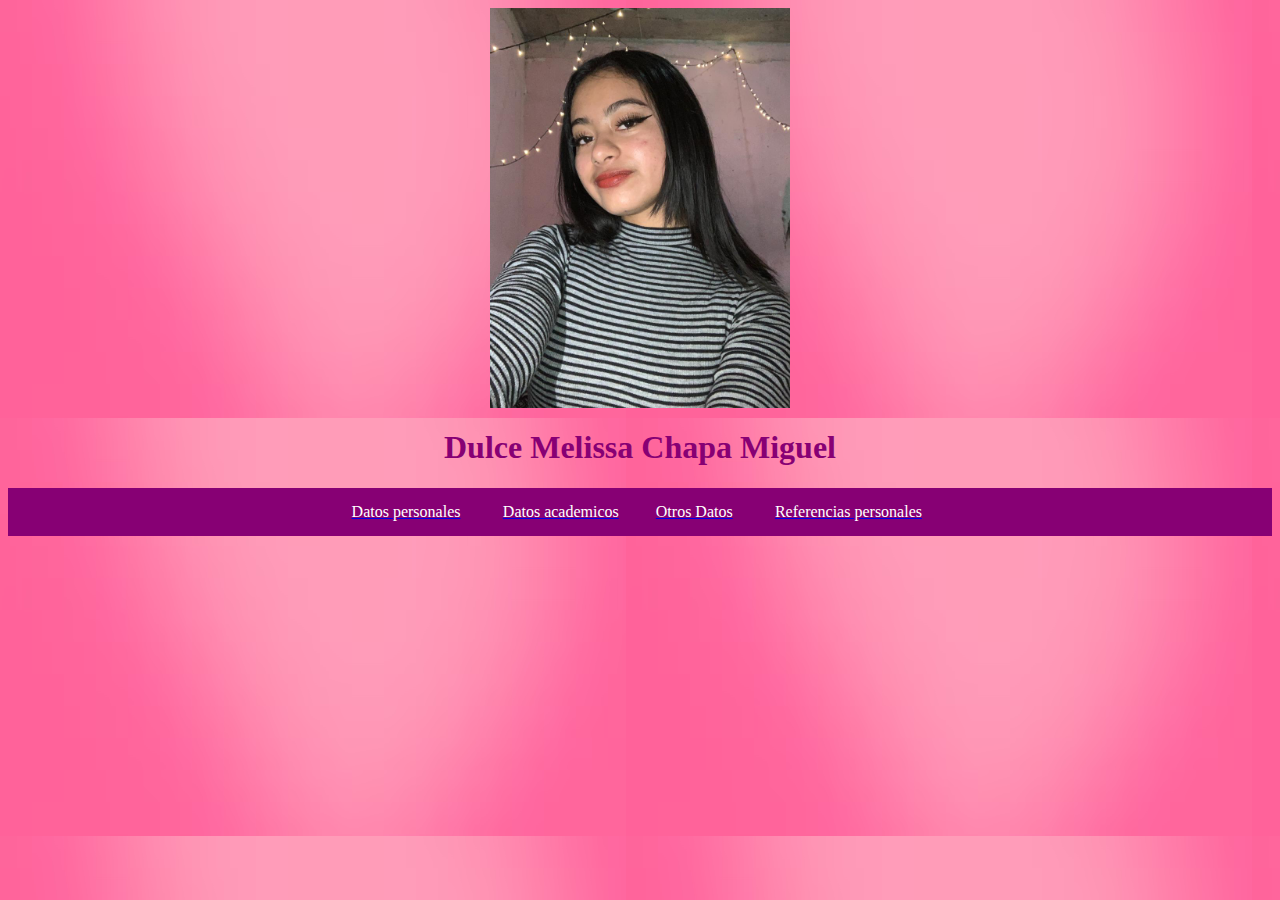
<file: index.html>
<html>
 <head><title>Curriculum</title>
<body background="fondo-degradado-borroso-color-rosa_58702-1643.avif">
    <div align="center">
        <center>
            <img src="img/Me.jpeg" height="400" width="300"></center>

</div>
</head>

<center><h1><font color="#870074">Dulce Melissa Chapa Miguel</font></h1></center>
<table width="100%" bgcolor="#870074" cellpadding="10">
    <tr>
        <td align="center">
            <table width="50%">
                <tr>
                    <td align="center"><a href="persona.html"><font color="white">Datos personales</font></a></td>
                    <td align="center"><a href="estudio.html"><font color="white">Datos academicos</font></a></td>
                    <td align="center"><a href="Otros.html"><font color="white">Otros Datos</font></a></td>
                    <td align="center"><a href="ref.html"><font color="white">Referencias personales</font></a></td>
                    
                </tr>
            </table>
        </td>
    </tr>
</table>
      

</body>
</html>
</file>
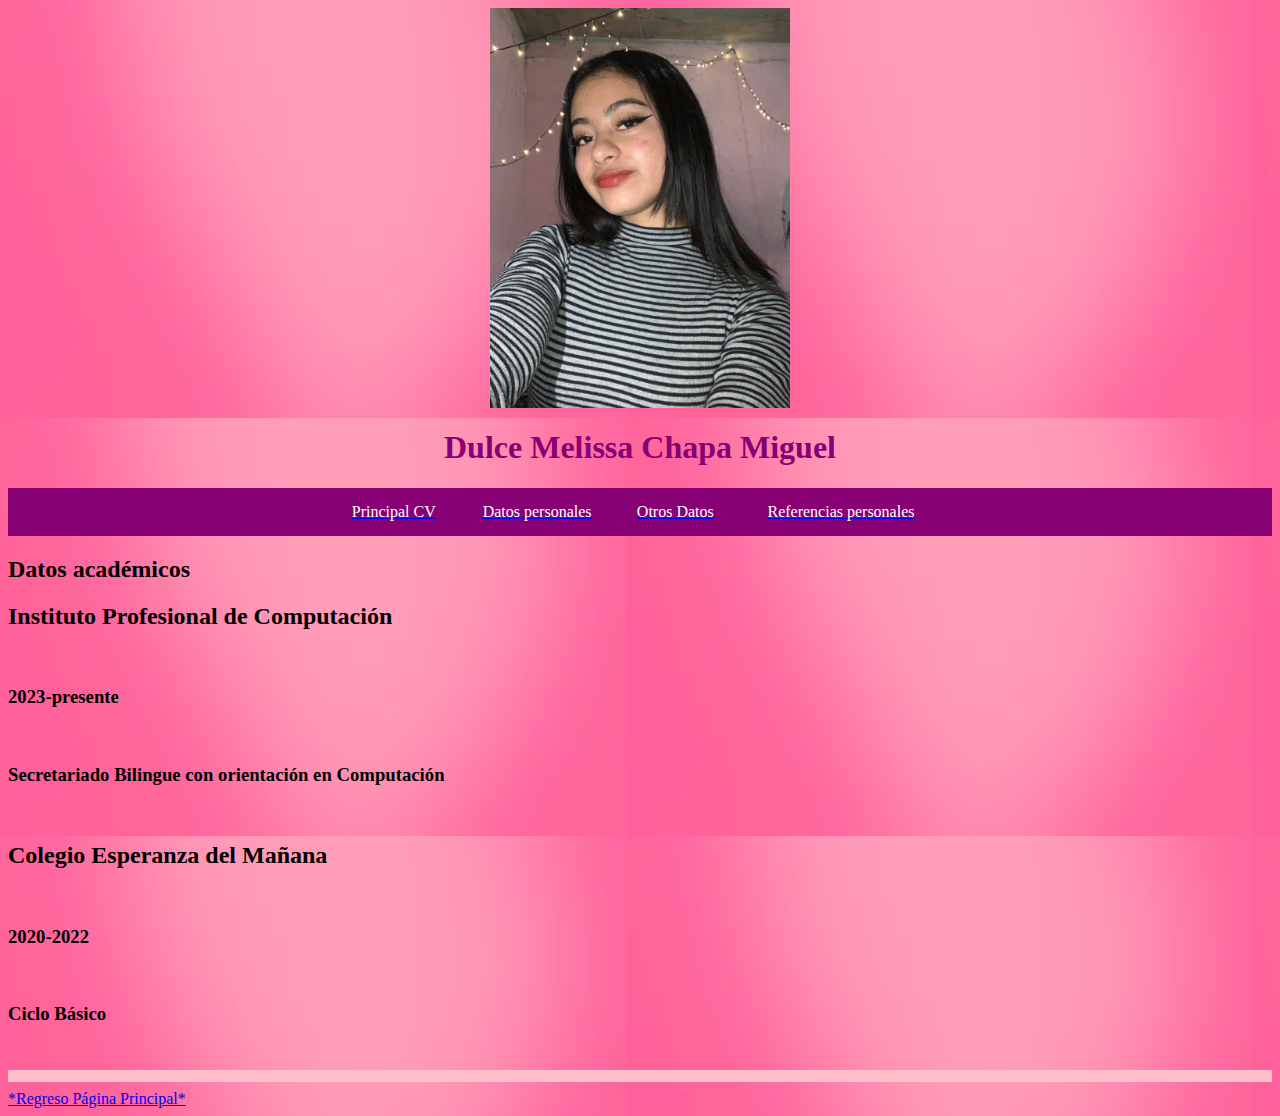
<file: estudio.html>
<html>
    <head>
        <title>Datos academicos</title>
    </head>
    <body background="fondo-degradado-borroso-color-rosa_58702-1643.avif">
        <div align="center">
            <center>
                <img src="img/Me.jpeg" height="400" width="300"></center>
    
    </div>
    </head>
    
    <center><h1><font color="#870074">Dulce Melissa Chapa Miguel</font></h1></center>
    <table width="100%" bgcolor="#870074" cellpadding="10">
        <tr>
            <td align="center">
                <table width="50%">
                    <tr>
                        <td align="center"><a href="index.html"><font color="white">Principal CV</font></a></td>
                        <td align="center"><a href="persona.html"><font color="white">Datos personales</font></a></td>
            
                        <td align="center"><a href="Otros.html"><font color="white">Otros Datos</font></a></td>
                        <td align="center"><a href="ref.html"><font color="white">Referencias personales</font></a></td>
                        
                    </tr>
                </table>
            </td>
        </tr>
    </table>
        <h2>Datos académicos</h2>
        <h2>Instituto Profesional de Computación</h2><br>
        <h3>2023-presente</h3><br>
        <h3>Secretariado Bilingue con orientación en Computación</h3><br>
        <h2>Colegio Esperanza del Mañana</h2><br>
        <h3>2020-2022</h3><br>
        <h3>Ciclo Básico</h3><br>
        <hr size="12" color="pink" noshade="2">

        <a href="index.html">*Regreso Página Principal*</a><br>
    </body>
</html>
</file>
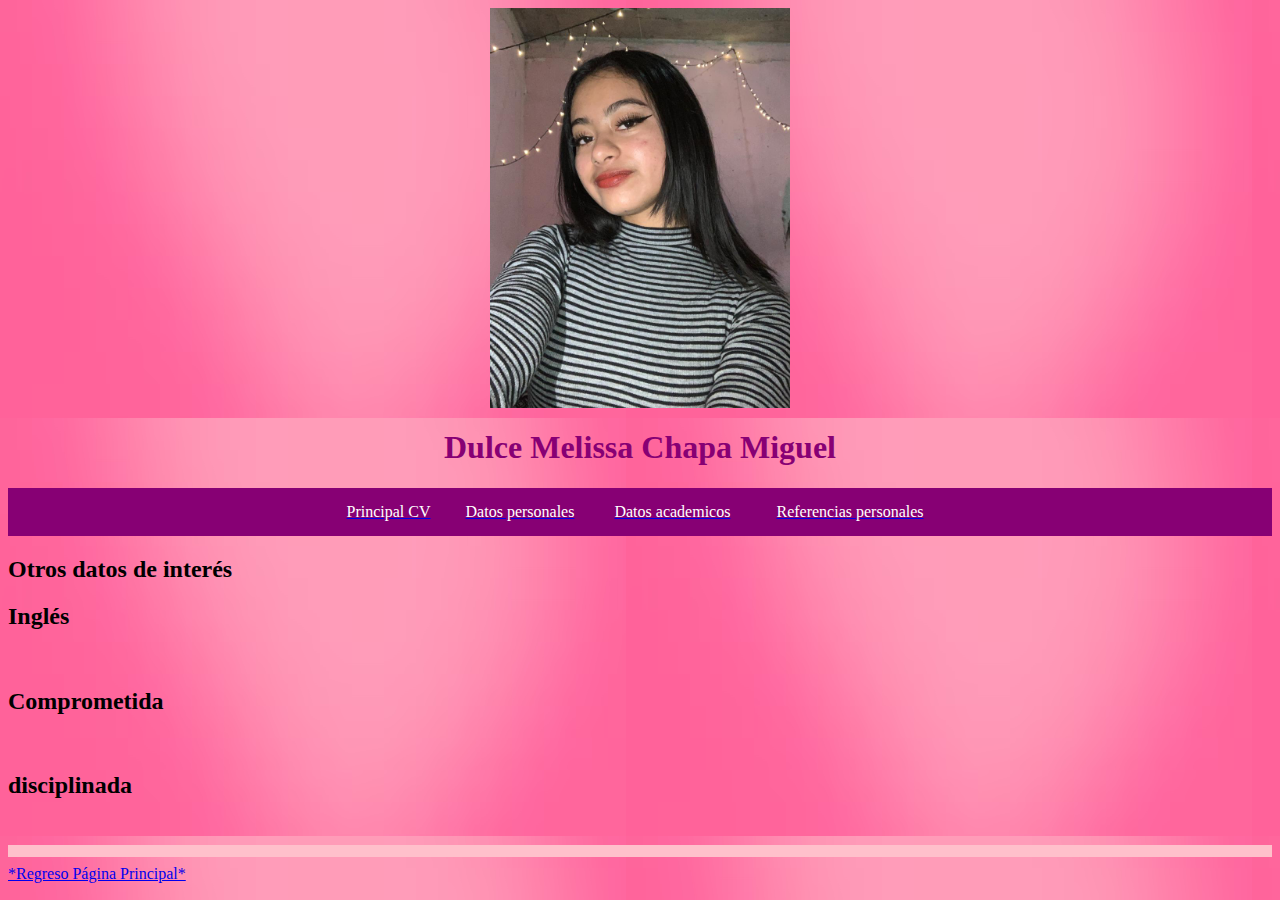
<file: Otros.html>
<html>
    <head>
        <title>Otros</title>
    </head>
    <body background="fondo-degradado-borroso-color-rosa_58702-1643.avif">
        <div align="center">
            <center>
                <img src="img/Me.jpeg" height="400" width="300"></center>
    
    </div>
    </head>
    
    <center><h1><font color="#870074">Dulce Melissa Chapa Miguel</font></h1></center>
    <table width="100%" bgcolor="#870074" cellpadding="10">
        <tr>
            <td align="center">
                <table width="50%">
                    <tr>
                        <td align="center"><a href="index.html"><font color="white">Principal CV</font></a></td>
                        <td align="center"><a href="persona.html"><font color="white">Datos personales</font></a></td>
                        <td align="center"><a href="estudio.html"><font color="white">Datos academicos</font></a></td>
                       
                        <td align="center"><a href="ref.html"><font color="white">Referencias personales</font></a></td>
                        
                    </tr>
                </table>
            </td>
        </tr>
    </table>
          
        <h2>Otros datos de interés</h2>
        <h2>Inglés</h2><br>
        <h2>Comprometida</h2><br>
        <h2>disciplinada</h2><br>
        <hr size="12" color="pink" noshade="2">

        <a href="index.html">*Regreso Página Principal*</a><br>
    </body>
</html>
</file>
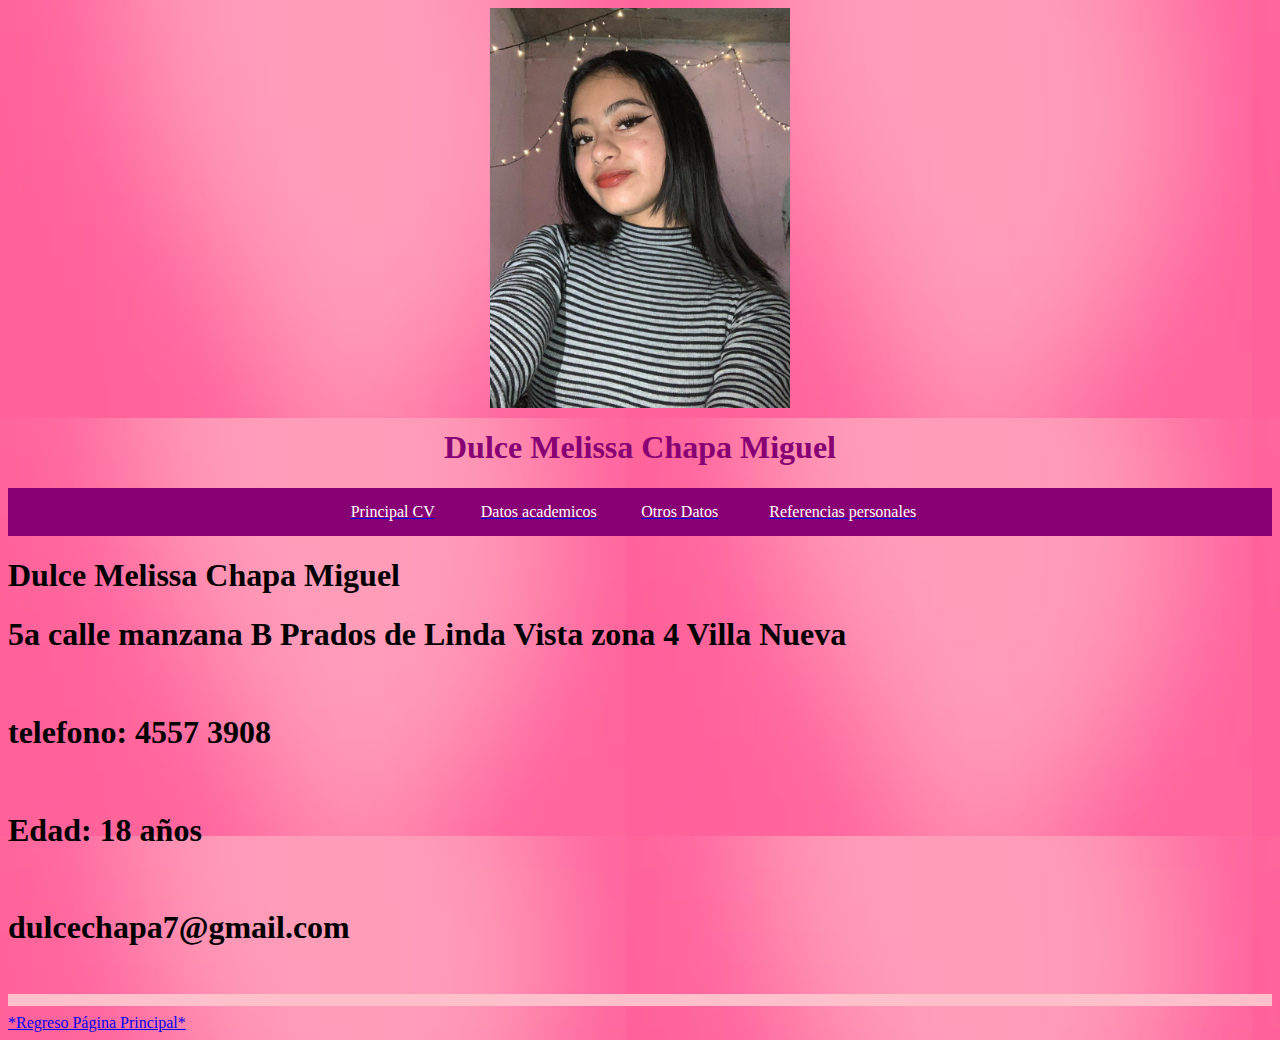
<file: persona.html>
<html>
    <head>
        <title>ref</title>
    </head>
    <body background="fondo-degradado-borroso-color-rosa_58702-1643.avif">
        <div align="center">
            <center>
                <img src="img/Me.jpeg" height="400" width="300"></center>
    
    </div>
    </head>
    
    <center><h1><font color="#870074">Dulce Melissa Chapa Miguel</font></h1></center>
    <table width="100%" bgcolor="#870074" cellpadding="10">
        <tr>
            <td align="center">
                <table width="50%">
                    <tr>
                        <td align="center"><a href="index.html"><font color="white">Principal CV</font></a></td>
                        <td align="center"><a href="estudio.html"><font color="white">Datos academicos</font></a></td>
                        <td align="center"><a href="Otros.html"><font color="white">Otros Datos</font></a></td>
                        <td align="center"><a href="ref.html"><font color="white">Referencias personales</font></a></td>
                        
                    </tr>
                </table>
            </td>
        </tr>
    </table>
          
        <h1>Dulce Melissa Chapa Miguel</h1>
        <h1>5a calle manzana B Prados de Linda Vista zona 4 Villa Nueva</h1><br>
        <h1>telefono: 4557 3908</h1><br>
        <h1>Edad: 18 años</h1><br>
        <h1>dulcechapa7@gmail.com</h1><br>
        <hr size="12" color="pink" noshade="2">

        <a href="index.html">*Regreso Página Principal*</a><br>
    </body>
</html>
</file>
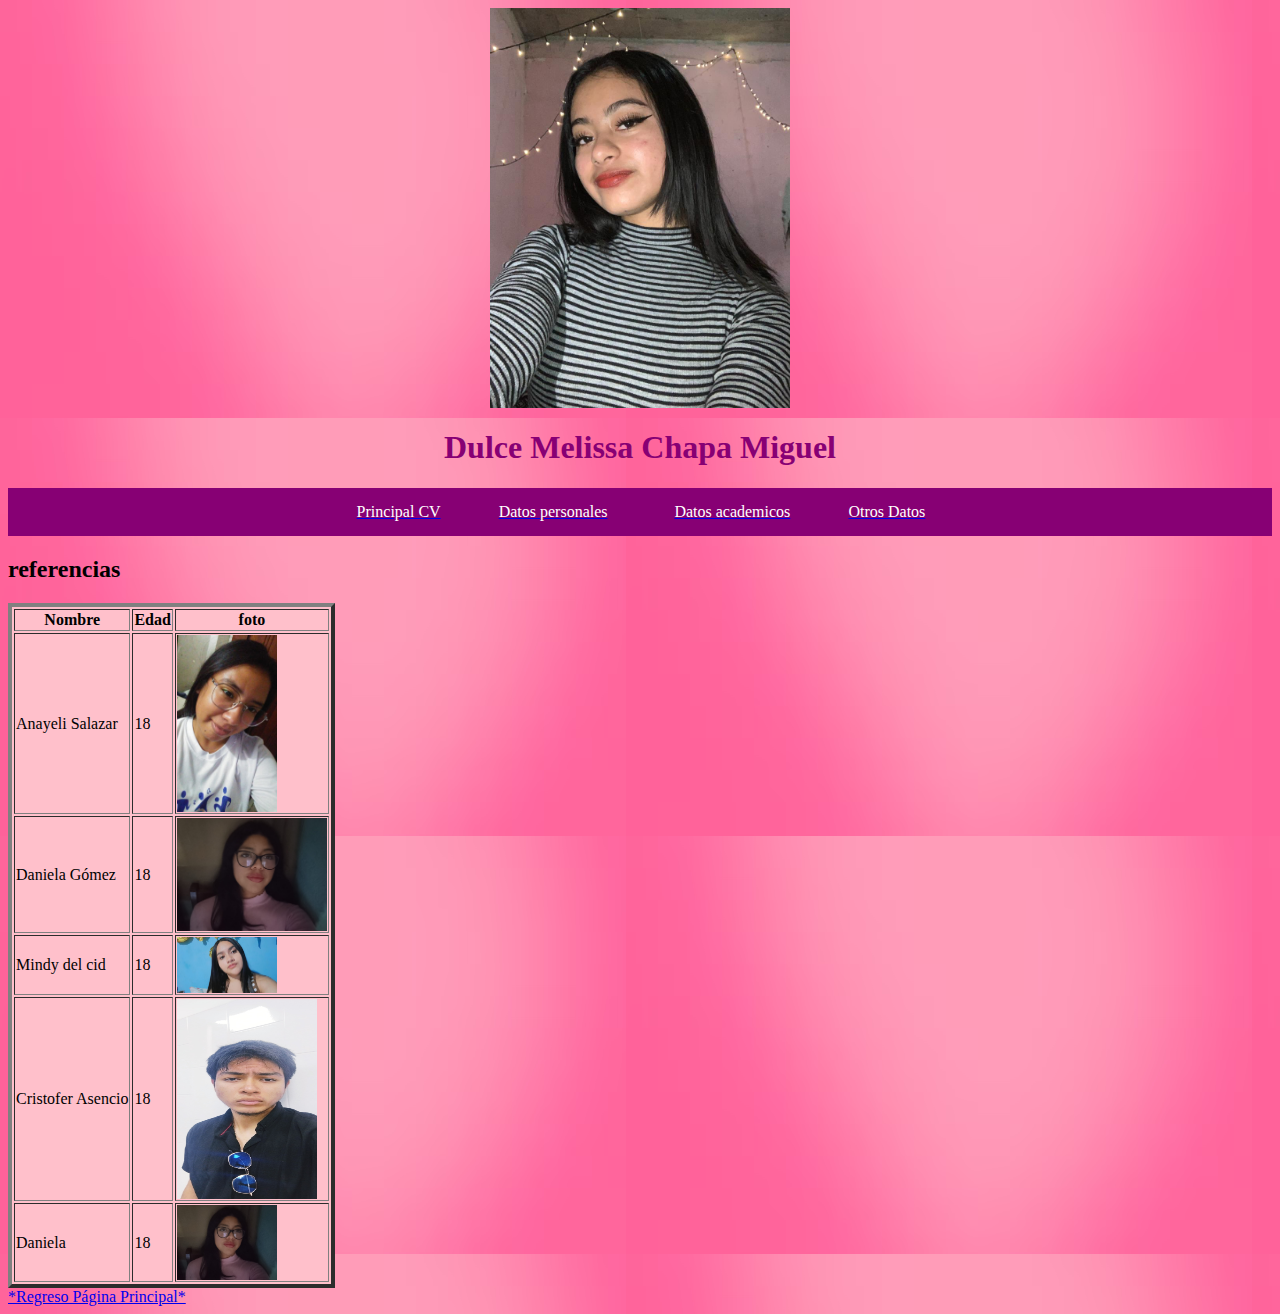
<file: ref.html>
<html>
    <head>
        <title>ref</title>
    </head>
    <body background="fondo-degradado-borroso-color-rosa_58702-1643.avif">
        <div align="center">
            <center>
                <img src="img/Me.jpeg" height="400" width="300"></center>
    
    </div>
    </head>
    
    <center><h1><font color="#870074">Dulce Melissa Chapa Miguel</font></h1></center>
    <table width="100%" bgcolor="#870074" cellpadding="10">
        <tr>
            <td align="center">
                <table width="50%">
                    <tr>
                        <td align="center"><a href="index.html"><font color="white">Principal CV</font></a></td>
                        <td align="center"><a href="persona.html"><font color="white">Datos personales</font></a></td>
                        <td align="center"><a href="estudio.html"><font color="white">Datos academicos</font></a></td>
                        <td align="center"><a href="Otros.html"><font color="white">Otros Datos</font></a></td>
                    
                
                    </tr>
                </table>
            </td>
        </tr>
    </table>
          
        <h2>referencias</h2>
        <table border="4" bgcolor="pink"> 
            <tr>
               <th>Nombre</th>
               <th>Edad</th>
               <th>foto</th>
            </tr>
            <tr>
               <td>Anayeli Salazar</td>
               <td>18</td>
               <td>
                <img src="img/anayeli.jpg" heignt="200" width="100">
               </td>
            </tr>
           
           <tr>
           <td>Daniela Gómez</td>
           <td>18</td>
            <td>
            <img src="img/daniela.jpg" heignt="250" width="150">
            </td>
        </tr>
       <tr>
            <td>Mindy del cid</td>
            <td>18</td>
            <td>
            <img src="img/Mindy1.jpeg" heignt="200" width="100">
            </td>
        </tr>
        <tr>
            <td>Cristofer Asencio</td>
            <td>18</td>
            <td>
                <img src="img/Asencio.jpeg" height="200" width="140">
            </td>
         </tr>   
         <tr>
            <td>Daniela</td>
            <td>18</td>
            <td>
            <img src="img/daniela.jpg" heignt="200" width="100">
            </td>
        </tr> 
     </table>

        <a href="index.html">*Regreso Página Principal*</a><br>
    </body>
</html>
</file>
